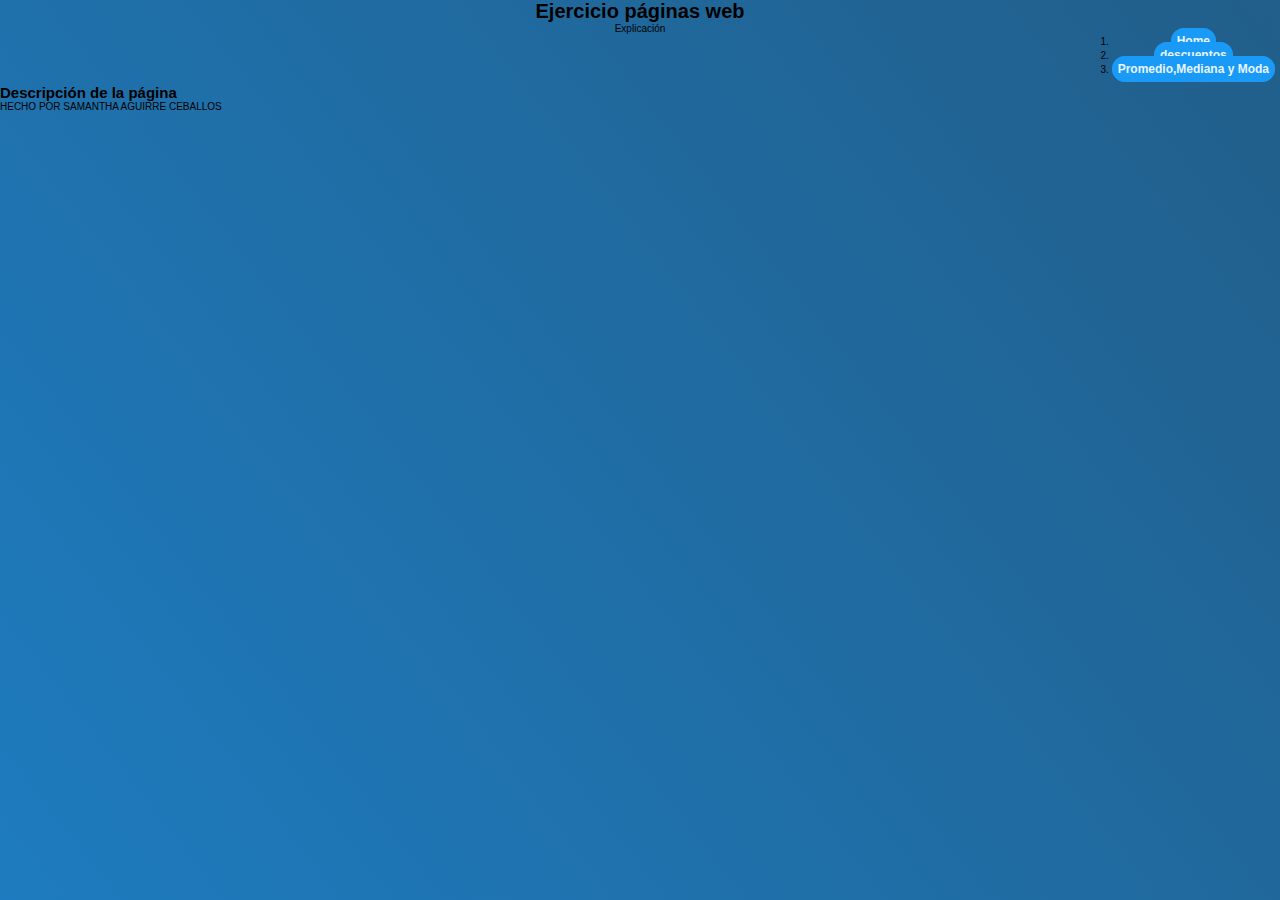
<file: index.html>
<head>
  <meta charset="UTF-8">
  <meta http-equiv="X-UA-Compatible" content="IE=edge">
  <meta name="viewport" content="width=device-width, initial-scale=1.0">
  <title>PAGINA WEB</title>
  <link rel="stylesheet" href="estilo.css">
  </head>
  <body>
  <header>
  <div class="header_container">
  <h1>Ejercicio páginas web</h1>
  <p> Explicación </p>
  </div>
  <section>
  <nav>
  <ol class="header__button">
  <li><a href="index.html"> Home</a></li>
  <li><a href="descuentos.html">descuentos</a></li>
  <li><a href="promediomedianamoda.html"> Promedio,Mediana y Moda</a></li>
  </nav>
</section>
</section>
  </header>
<main>
  <section class="main__container">
  <h2> Descripción de la página</h2>
  </main>
  </section>
  <footer class="footer">
  <p> HECHO POR SAMANTHA AGUIRRE CEBALLOS</p>

  </footer>
  </body>
  </html>
</html>
</file>
<file: estilo.css>
:root {
  --blue: blue;
  --blue-secundario: #1a9af7;
  --blue-soft: #e7f5ff;
  --grey: #bababa;
  --warm-black: #282623;
}

* {
  box-sizing: border-box;
  margin: 0;
  padding: 0;
}

html {
  font-size: 62.5%;
  font-family: "DM Sans", sans-serif;
  background: linear-gradient(232deg, #282623, #1a9af7);
  background-size: 400% 400%;
}

header {
  position: relative;
  display: flex;
  justify-content: center;
  align-content: center;
  flex-direction: column;
  width: 100%;
  min-width: 320px;
  height: auto;
  text-align: center;
}

.header__container {
  display: flex;
  flex-direction: column;
  justify-content: center;
  height: auto;
  padding-top: 20px;
  padding-bottom: 20px;
  border: 1 solid black;
}

.header__container h1 {
  padding-top: 10px;
  font-size: 3rem;
  color: var(--blue-soft);
}

.header__container p {
  padding-top: 50px;
  font-size: 1rem;
  color: var(--blue-soft);
}
header nav {
  display: flex;
  justify-content: flex-end;
  list-style: none;
  height: 30px;
  margin-bottom: 20px;
}
head nav .header nav {
  width: auto;
  height: auto;
  display: flex;
  list-style: none;
  justify-content: flex-end;
  align-items: center;
}

nav .header__button a {
  color: var(--blue-soft);
  text-decoration: none;
  border: 1px solid var(--blue-secundario);
  background-color: var(--blue-secundario);
  border-radius: 15px;
  font-size: 1.2rem;
  font-weight: bold;
  padding: 5px;
  margin-right: 5px;
}
.header__container img {
  margin: 0 auto;
  width: 60px;
  height: 60px;
  padding-bottom: 10px;
}
</file>
